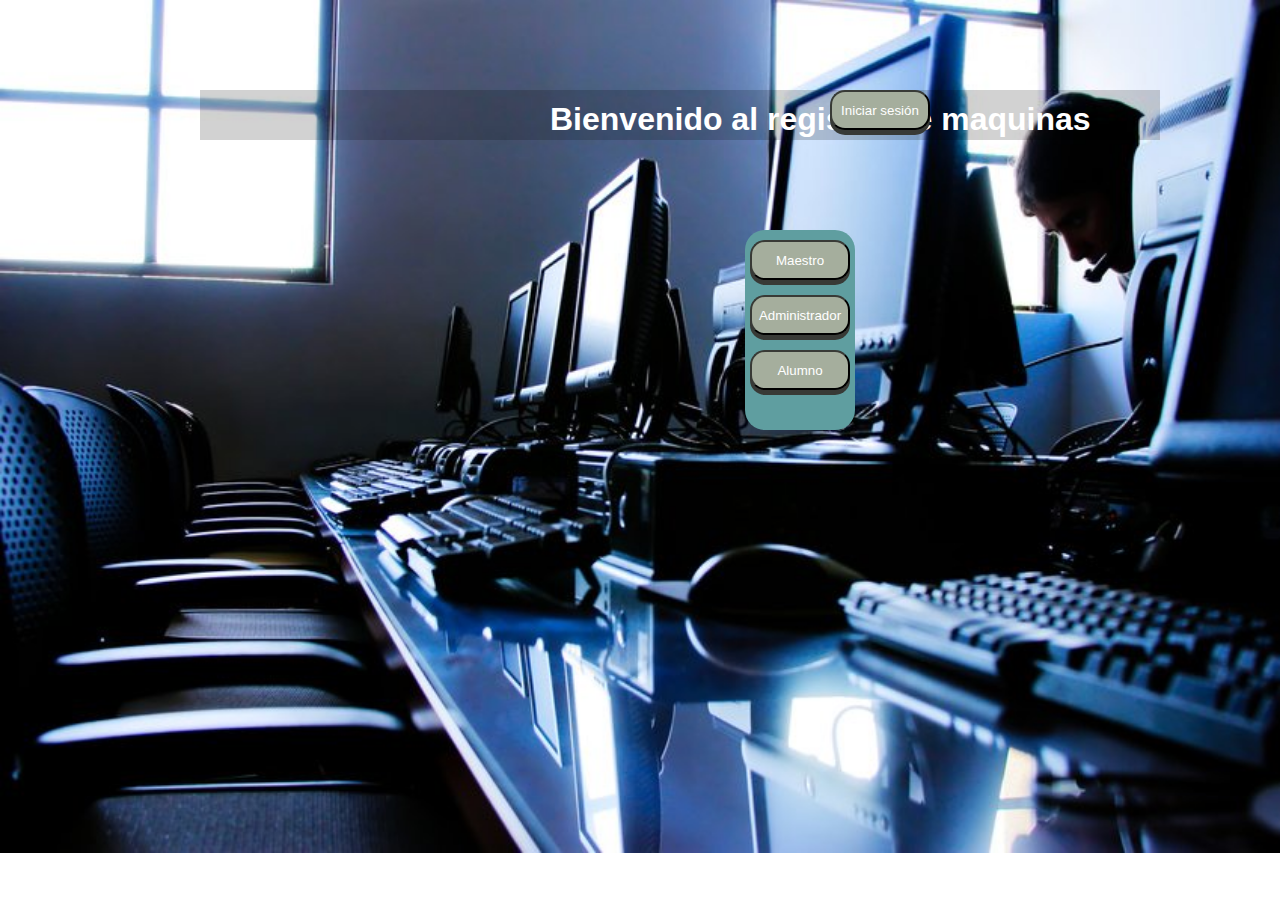
<file: src/main/webapp/index.html>
<html>
    <head>
        <title>TODO supply a title</title>
        <meta charset="UTF-8">
        <meta name="viewport" content="width=device-width, initial-scale=1.0">
        <link rel="stylesheet" href="./css/Estilos.css">
        <style>
            h1{
                color:#FFF;
                position: absolute;
                left: 350px;
                top: -10px;
                font-family: 'Gill Sans', 'Gill Sans MT', Calibri, 'Trebuchet MS', sans-serif;
            }
            #bienvenida {

                width: 75%;
                height: 50px;
                background-color:rgba(0, 0, 0, 0.178);
                
                left: 200;
                top: 90px;
                position: absolute
            }

            body{
                background-image:url(./imagenes/maquinas.jpg);
                background-repeat: no-repeat;
                image-resolution: 140px;
                background-size:100%;
                max-width: 100%;
                image-rendering: 100%;
            }

            #contenedorindex{
                background-color: cadetblue;
                width: 110px;
                height: 200px;
                border-radius:20px ;
                position: absolute;
                left: 745px;
                top:230px;

            }
            #Boton25{
                width: 100px;
                height: 40px;
                background-color:#a5ae9d;
                color: #fff;
                border-radius: 15px;
                box-shadow:0px 5px 0px #383a36;
                border-color:#383a36;
            }
        </style>
    </head>
    <body>
        <div id="bienvenida">
            <center><h1>Bienvenido al registro de maquinas</h1></center>
        </div>
        <br>
        <div id="iniciosesion">
            <button onclick="window.location='./iniciarsesion.html'" id="Boton1">Iniciar sesión</button>
        </div>
        <br>
        <div id="contenedorindex"></div>
        <div id="maestro">
            <button id="Boton2" onclick="window.location='./registromaestro.html'">Maestro</button>
        </div>
        <br>
        <div id="alumno">
            <button onclick="window.location='./registroalumno.html'" id="Boton3">Alumno</button>
        </div>
        <div id="administrador">
            <button id="Boton25">Administrador</button>
        </div>
        
    </body>
</html>
</file>
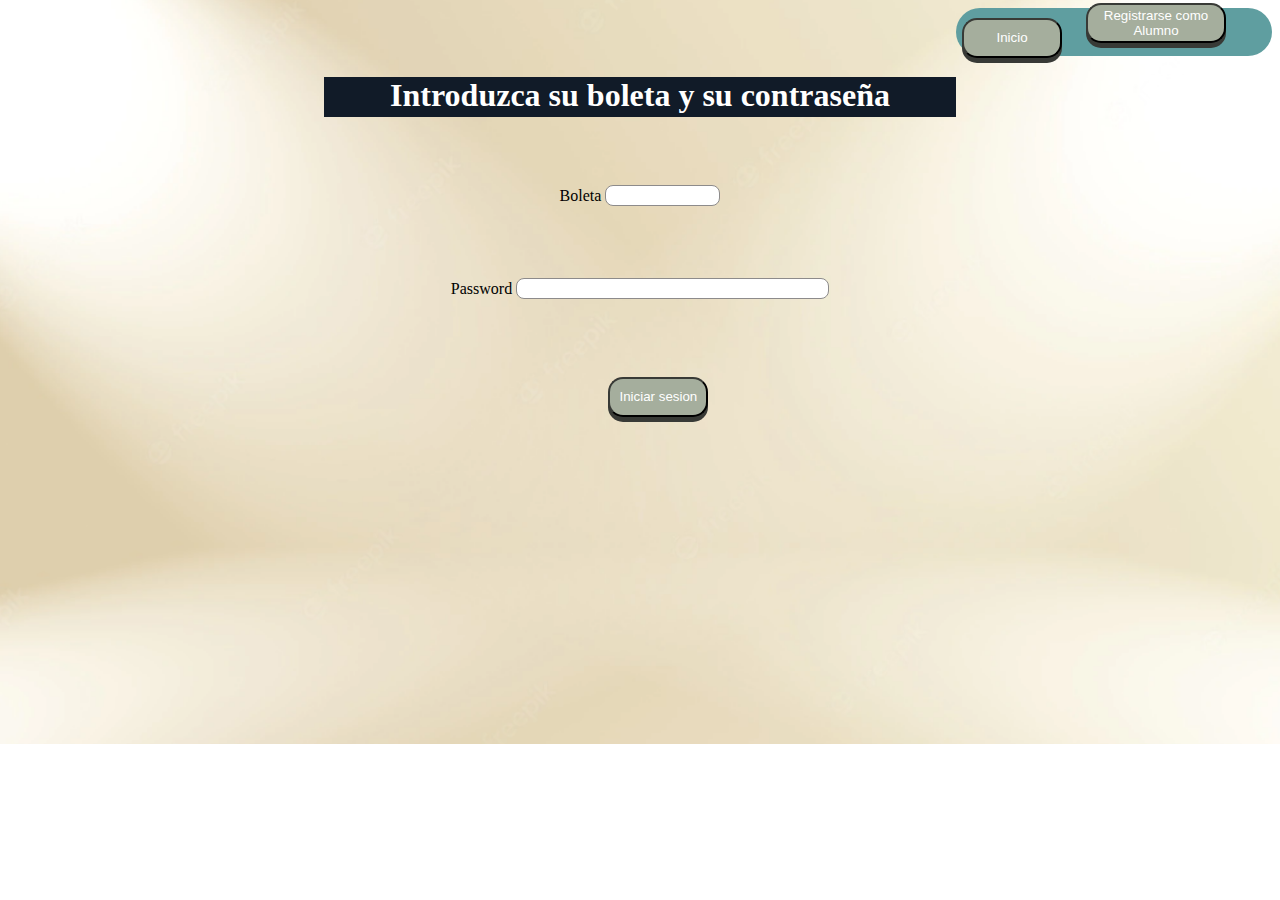
<file: src/main/webapp/iniciarsesion.html>
<html>
    <head>
        <title>TODO supply a title</title>
        <meta charset="UTF-8">
        <meta name="viewport" content="width=device-width, initial-scale=1.0">
        <script type="text/javascript" src="./js/iniciarsesion.js"></script>
        <link rel="stylesheet" href="./css/Estilos.css">
    </head>
    <style>
        h1{
            color: white;
        }
        body{
            background-image: url(./imagenes/iniciosesion.jpg.crdownload);
            background-repeat: no-repeat;
            image-resolution: 140px;
            background-size:100%;
            max-width: 100%;
            image-rendering: 100%;
        }
    </style>
    <body>
        <div id="menu">
        <button onclick="window.location='./index.html'" id="Boton7">Inicio</button>
        <button onclick="window.location='./registroalumno.html'" id="Boton22">Registrarse como Alumno</button>
        </div>
        
        <form name="frm_inicio_sesion" id="form_inses"action="Iniciosesion" method="post" onsubmit="return validarDatosIniciarSesion()">
        <div id="instrucciones2">
            <h1>Introduzca su boleta y su contraseña</h1>
        </div>
        <br>
        <div id="campoini">
            <label>
                Boleta
                <input type="text" class="label" id="boleta" name="Boleta" size="10" maxlength="10" required>
            </label>
        </div>
        <br>
        <div id="campoini2">
            <label>
                Password
                <input type="password" class="label" id="password" name="Password" size="32" maxlength="32" required>
            </label>
        </div>
        <br>
        <div id="iniciarsesionalum">
            <input type="submit" value="Iniciar sesion" id="Boton8">
        </div>
        </form>
    </body>
</html>
</file>
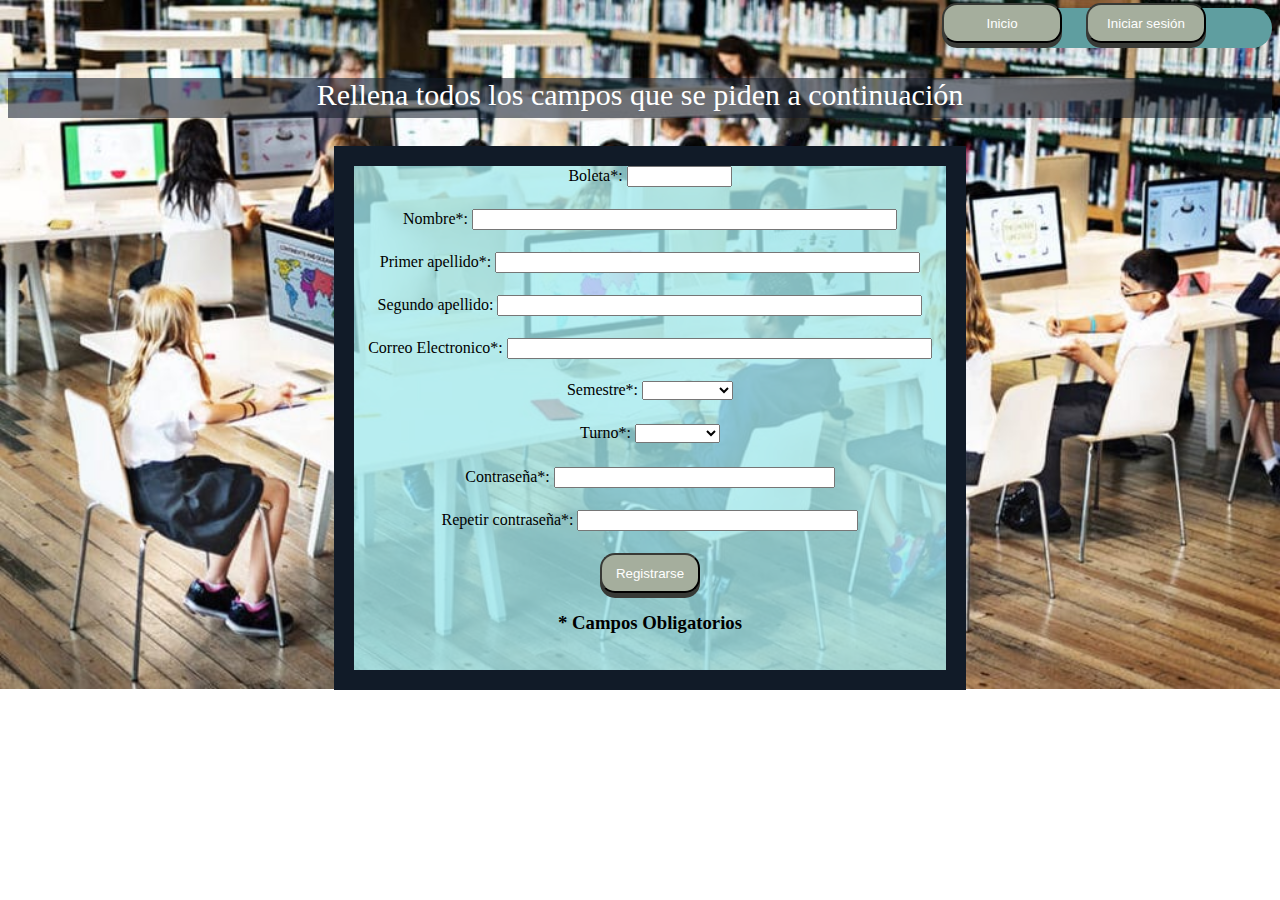
<file: src/main/webapp/registroalumno.html>
<html>
    <head>
        <title>TODO supply a title</title>
        <meta charset="UTF-8">
        <meta name="viewport" content="width=device-width, initial-scale=1.0">
        <script type="text/javascript" src="./js/registroalumno.js"></script>
        <link rel="stylesheet" href="./css/Estilos.css">
    </head>
    <style>
        #colorformulario{
        box-sizing: border-box;
        -moz-box-sizing: border-box;
        -webkit-box-sizing: border-box;
        border: 20px solid #111b28;  
        margin: 10px  
        }
        body{
            background-image: url(./imagenes/alumnos.jpg);
            background-repeat: no-repeat;
            image-resolution: 140px;
            background-size:100%;
            max-width: 100%;
            image-rendering: 100%;
        }
        #contenedorindex{
            background-color: cadetblue ;
            width: 25%;
            position:relative;
            left: 75%;
            border-radius:50px ;
        }   
    </style>
    <body>
       
    <div id="contenedorindex">
        <button onclick="window.location='./index.html'" id="Boton4">Inicio</button>
        <button onclick="window.location='./iniciarsesion.html'" id="Boton5">Iniciar sesión</button>  
    </div>
            <form name="frm_registro_cuenta" action="AlumRegistro" method="post" id="formulario" onsubmit="return validarDatos()">
        
        <div id="indicacion1">
            <p id="retitulo">Rellena todos los campos que se piden a continuación</p>
            
        </div>
        <br>
        <div id="colorformulario">
          <div id="campo1">
            <label>
                Boleta*:
                <input type="text" id="boleta" name="Boleta" size="10" maxlength="10" required>
            </label>
        </div>
        <br>
        <div id="campo1">
            <label>
                Nombre*:
                <input type="text" id="nombre" name="Nombre" size="50" maxlength="50" required>
            </label>
        </div>
        <br>
         <div id="campo1">
            <label>
                Primer apellido*:
                <input type="text" id="primerapellido" name="Primerapellido" size="50" maxlength="50" required>
            </label>
        </div>
        <br>
         <div id="campo1">
            <label>
                Segundo apellido:
                <input type="text" id="segundoapellido" name="Segundoapellido" size="50" maxlength="50">
            </label>
        </div>
        <br>
        <div id="campo1">
            <label>
                Correo Electronico*:
                <input type="text" id="correo" name="Correo" size="50" maxlength="50" required>
            </label>
        </div>
        <br>
        <div id="campo1">
            <label>
                Semestre*:
                <select name="Semestre" id="semestre" required>
                    <option value=""></option>
                    <option value="1">Semestre 1</option>
                    <option value="2">Semestre 2</option>
                    <option value="3">Semestre 3</option>
                    <option value="4">Semestre 4</option>
                    <option value="5">Semestre 5</option>
                    <option value="6">Semestre 6</option>
                </select>
            </label>
        </div>
        <br>
        <div id="campo1">
            <label>
                Turno*:
                <select name="Turno" id="turno" required>
                    <option value=""></option>
                    <option value="Matutino">Matutino</option>
                    <option value="Vespertino">Vespertino</option>
                </select>
            </label>
        </div>
        <br>
        <div id="campo1">
            <label>
                Contraseña*:
                <input type="password" id="password" name="Password" size="32" maxlength="32" required>
            </label>
        </div>
        <br>
        <div id="campo1">
            <label>
                Repetir contraseña*:
                <input type="password" id="password2" name="Password2" size="32" maxlength="32" required>
            </label>
        </div>
        <br>
        <div id="registraralumno">
            <input type="submit" value="Registrarse" id="Boton6">
            <h3>* Campos Obligatorios</h3>
        </div>
        <br>
        </div>
        </form>
            
    </body>
</html>
</file>
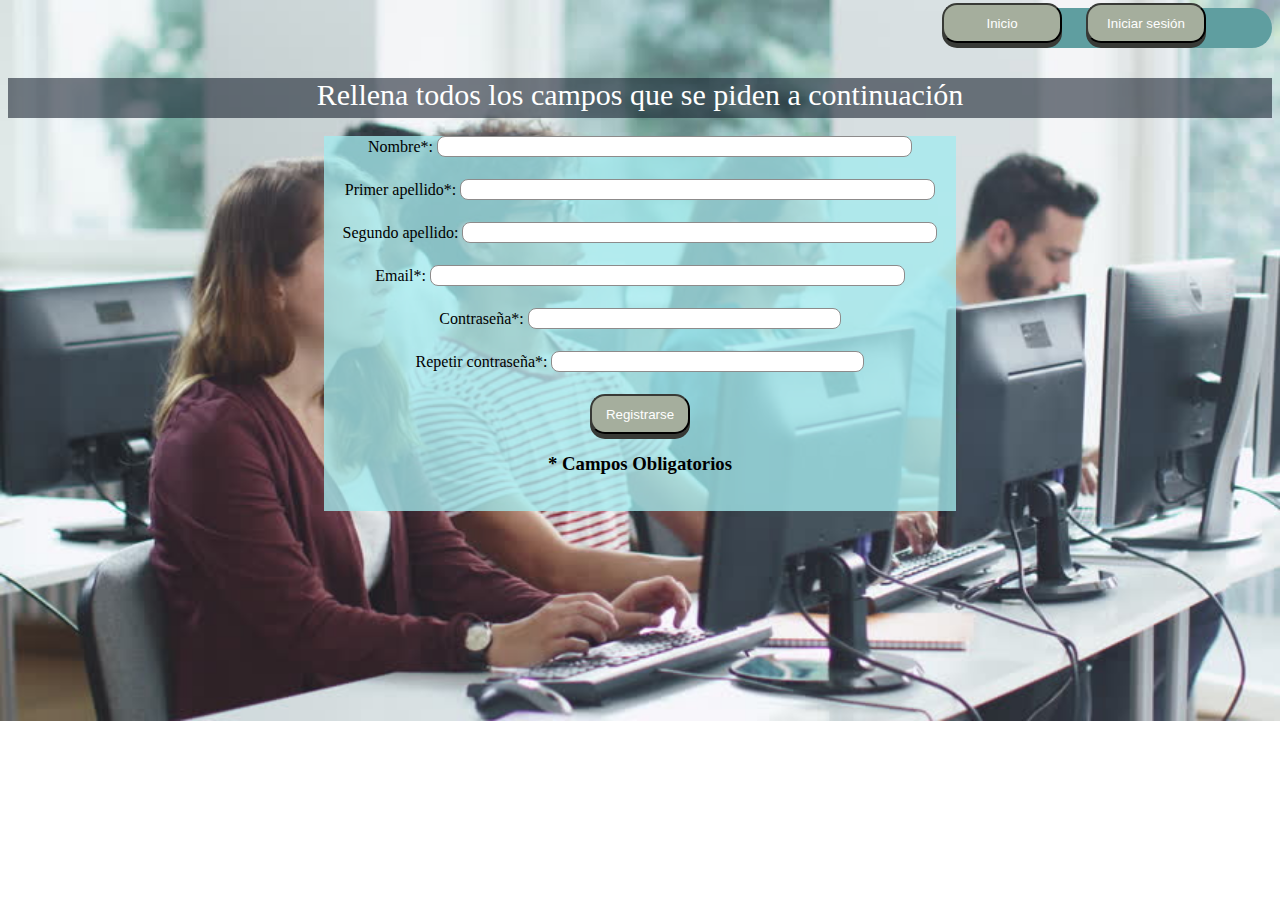
<file: src/main/webapp/registromaestro.html>
<html>
    <head>
        <title>TODO supply a title</title>
        <meta charset="UTF-8">
        <meta name="viewport" content="width=device-width, initial-scale=1.0">
        <script type="text/javascript" src="./js/registroalumno.js"></script>
        <link rel="stylesheet" href="./css/Estilos.css">
        <style>
            body{
                background-image: url(./imagenes/maestro.jpg);
                background-repeat: no-repeat;
                image-resolution: 140px;
                background-size:100%;
                max-width: 100%;
                image-rendering: 100%;
            }
        </style>
    </head>
    <body>
       <div id="contenedormaestro">
        <button onclick="window.location='./index.html'" id="Boton4">Inicio</button>
        <button onclick="window.location='./iniciarsesion.html'" id="Boton5">Iniciar sesión</button>
        </div>
            <form name="frm_registro_cuenta" action="MaRegistro" method="post" id="formulario" onsubmit="return validarDatos()">

        <div id="indicacion1">
            <p id="retitulo">Rellena todos los campos que se piden a continuación</p>
            
        </div>
        <br>
        <div id="colorformulario">
        <div id="campo1">
            <label>
                Nombre*:
                <input type="text" class="label" id="nombre" name="Nombre" size="50" maxlength="50" required>
            </label>
        </div>
        <br>
         <div id="campo1">
            <label>
                Primer apellido*:
                <input type="text" class="label" id="primerapellido" name="Primerapellido" size="50" maxlength="50" required>
            </label>
        </div>
        <br>
         <div id="campo1">
            <label>
                Segundo apellido:
                <input type="text" class="label" id="segundoapellido" name="Segundoapellido" size="50" maxlength="50">
            </label>
        </div>
        <br>
        <div id="campo1">
            <label>
                Email*:
                <input type="text"  class="label" id="correo" name="Correo" size="50" maxlength="50" required>
            </label>
        </div>
        <br>
        <div id="campo1">
            <label>
                Contraseña*:
                <input type="password" class="label" id="password" name="Password" size="32" maxlength="32" required>
            </label>
        </div>
        <br>
        <div id="campo1">
            <label>
                Repetir contraseña*:
                <input type="password" class="label" id="password2" name="Password2" size="32" maxlength="32" required>
            </label>
        </div>
        <br>
        <div id="registraralumno">
            <input type="submit" value="Registrarse" id="Boton6">
            <h3>* Campos Obligatorios</h3>
        </div>
        <br>
        </div>
        </form>
    </body>
</html>
</file>
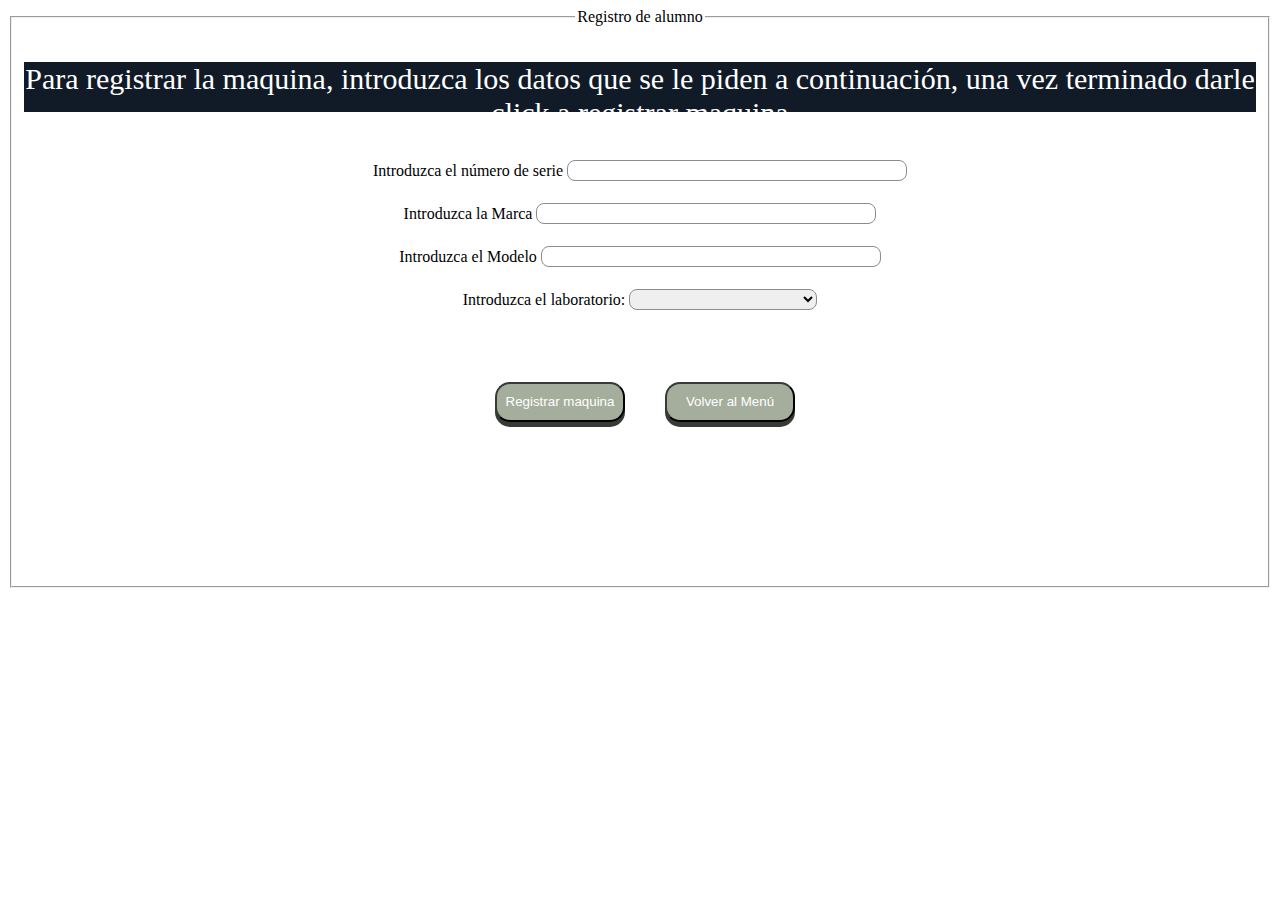
<file: src/main/webapp/registromaquina.html>
<html>
    <head>
        <title>TODO supply a title</title>
        <meta charset="UTF-8">
        <meta name="viewport" content="width=device-width, initial-scale=1.0">
        <link rel="stylesheet" href="./css/Estilos.css">
        <script type="text/javascript" src="./js/registromaquina.js"></script>
    </head>
    <body>
        
        <fieldset>
            <legend>Registro de alumno</legend>
            <form name="frm_registro_maquina" action="MaquinaRegistro" method="post" onsubmit="return validarDatosRM()">
                <div id="indicacion3">
                    <p id="retitulo2">Para registrar la maquina, introduzca los datos que se le piden a continuación, una vez
                        terminado darle click a registrar maquina</p>
                </div>
                <br>
            <div id="form_inses">
                <div id="regiscampo2">
                    <label>
                        Introduzca el número de serie
                        <input type="text" class="label" id="id" name="Id" size="35" maxlength="35" required>
                    </label> 
                </div>
                <br>
                <div id="regiscampo1">
                    <label>
                        Introduzca la Marca
                        <input type="text" class="label" id="marca" name="Marca" size="35" maxlength="35" required>
                    </label>
                </div>
                <br>
                <div id="regiscampo2">
                    <label>
                        Introduzca el Modelo
                        <input type="text" class="label" id="modelo" name="Modelo" size="35" maxlength="35" required>
                    </label> 
                </div>
                <br>
                <div id="regiscampo3">
                    <label>
                        Introduzca el laboratorio:
                        <select name="Laboratorio" class="label" id="laboratorio" required>
                            <option value=""></option>
                            <option value="1">Base de Datos</option>
                            <option value="2">Nuevas tecnologias</option>
                            <option value="3">Laboratorio de proyectos</option>
                            <option value="4">Aula 4.0</option>
                            <option value="5">Aula Samsung</option>
                        </select>
                    </label>
                 </div>
                <br>
                <div id="botonregistromaq">
                    <input type="submit" value="Registrar maquina" id="Boton16">
                </div>
                <div id="botonvolvermenu">
                    <button onclick="window.location='./inicio.jsp'" id="Boton15">Volver al Menú</button>
                </div>
            </div>   
            </form>
        </fieldset>
        <br>
        
    </body>
</html>
</file>
<file: src/main/webapp/css/Estilos.css>
.label{
    border-radius: 8px;
    border: 1px solid rgb(141, 139, 139);
    outline: none;
    font-size: 15px;
}

body{
    text-align: center;
}


#contenedormaestro{
    background-color: cadetblue;
    width: 25%;
    position:relative;
    left: 75%;
    border-radius:50px ;
}

#iniciosesion{
    position: absolute;
    right: 350px;
    top: 90px;
}

#administrador{
    position: absolute;
    left: 750px;
    top: 295px;
}

#maestro{
    position: absolute;
    left: 750px;
    top: 240px;
}

#alumno{
    position: absolute;
    left: 750px;
    top: 350px;
}

#Boton1{
    width: 100px;
    height: 40px;
    background-color:#a5ae9d;
    color: #fff;
    border-radius: 15px;
    box-shadow:0px 5px 0px #383a36;
    border-color:#383a36;
    
}

#form_inses{
    background-color: rgba(245, 222, 179, 0);
    width: 50%;
    position: relative;
    left: 25%;
    height: 400px;
    
}
#field1{
    position: absolute;
    top: 50px;
}
#Boton2{
    width: 100px;
    height: 40px;
    background-color:#a5ae9d;
    color: #fff;
    border-radius: 15px;
    box-shadow:0px 5px 0px #383a36;
    border-color:#383a36;
}

#Boton3{
    width: 100px;
    height: 40px;
    background-color:#a5ae9d;
    color: #fff;
    border-radius: 15px;
    box-shadow:0px 5px 0px #383a36;
    border-color:#383a36;
}

#Boton4{
    width: 120px;
    height: 40px;
    position: relative;
    right: 50px;
    top: -5px;
    background-color:#a5ae9d;
    color: #fff;
    border-radius: 15px;
    box-shadow:0px 5px 0px #383a36;
    border-color:#383a36;
}

#colorformulario{
    background-color: rgba(164, 235, 238, 0.781);
    width: 50%;
    position: relative;
    left: 25%;
}

#Boton5{
    width: 120px;
    height: 40px;
    position: relative;
    right: 30px;
    top: -5px;
    background-color: #a5ae9d;
    color: #fff;
    border-radius: 15px;
    box-shadow:0px 5px 0px #383a36;
    border-color:#383a36;
}


#Boton6{
    width: 100px;
    height: 40px;
    background-color:#a5ae9d;
    color: #fff;
    border-radius: 15px;
    box-shadow:0px 5px 0px #383a36;
    border-color:#383a36;
}

#indicacion1{
    background-color:#111b2891;
    position:static;
    left: 300px;
    width: 100%;
    height: 40px;
    
}

#retitulo{
    color: white;
    font-size: 30px;
    
    
}

#retitulo2{
    color: white;
    font-size: 30px;
    background-color: #111b28;
    height: 50px;
}


h1{
    text-align: center;
}

#campo1{
    position:abstolute;
    height: 25px;
}

#instrucciones2{
  background-color:#111b28;
    position:static;
    left: 300px;
    width: 100%;
    height: 40px; 
}

#campoini{
    position:relative;   
    height: 25px;
    top: 50px;
}

#campoini2{
    position:relative;
    height: 25px;
    top: 100px;
}

#menu{
    background-color: cadetblue;
    width: 25%;
    position:relative;
    left: 75%;
    border-radius:50px ;
}



#Boton7{
    width: 100px;
    height: 40px;
    background-color:#a5ae9d;
    color: #fff;
    border-radius: 15px;
    position:relative;
    left: -30px;
    top: 2px;
    box-shadow:0px 5px 0px #383a36;
    border-color:#383a36;
}

#Boton8{
    width: 100px;
    height: 40px;
    background-color:#a5ae9d;
    color: #fff;
    border-radius: 15px;
    box-shadow:0px 5px 0px #383a36;
    border-color:#383a36;
}

#Boton22{
    width: 140px;
    height: 40px;
    background-color:#a5ae9d;
    color: #fff;
    border-radius: 15px;
    position:relative;
    right: 10px; 
    top: -5px;
    box-shadow:0px 5px 0px #383a36;
    border-color:#383a36;
}

#iniciarsesionalum{
    position: absolute;
    top: 300px;
    left: 45%;
}



#titulo{
    background-color:#111b28;
    position:static;
    left: 300px;
    width: 100%;
}

h2{
    text-align: center;
}

#botonini1{
    position: absolute;
    left: 620px;
    top: 210px;
    
}



#Boton9{
    width: 130px;
    height: 40px;
    background-color:#a5ae9d;
    color: #fff;
    border-radius: 15px;
    box-shadow:0px 5px 0px #383a36;
    border-color:#383a36;
}

#botonini2{
    position: absolute;
    left: 620px;
    top: 150px;
}

#Boton10{
    width: 130px;
    height: 40px;
    background-color:#a5ae9d;
    color: #fff;
    border-radius: 15px;
    box-shadow:0px 5px 0px #383a36;
    border-color:#383a36;
}

#botonini3{
    position: absolute;
    left: 620px;
    top: 330px;
    background-color:#a5ae9d;
    color: #fff;
    border-radius: 15px;
    box-shadow:0px 5px 0px #383a36;
    border-color:#383a36;
}

#Boton11{
    width: 130px;
    height: 40px;
    background-color:#a5ae9d;
    color: #fff;
    border-radius: 15px; 
    box-shadow:0px 5px 0px #383a36;
    border-color:#383a36;   
}

#botonini4{
    position: absolute;
    left: 620px;
    top: 390px;
}

#Boton12{
    width: 130px;
    height: 40px; 
    background-color:#a5ae9d;
    color: #fff;
    border-radius: 15px;    
    box-shadow:0px 5px 0px #383a36;
    border-color:#383a36;
}

#botonini5{
    position: absolute;
    left: 620px;
    top: 270px;
    background-color:#a5ae9d;
    color: #fff;
    border-radius: 15px;
}

#Boton13{
    width: 130px;
    height: 40px;
    box-shadow:0px 5px 0px #383a36;
    border-color:#383a36;
    background-color:#a5ae9d;
    color: #fff;
    border-radius: 15px;
}

#botonini6{
    position: absolute;
    left: 620px;
    top: 450px;
    background-color:#a5ae9d;
    color: #fff;
    border-radius: 15px;
}

#Boton14{
    width: 130px;
    height: 40px;
    background-color:#a5ae9d;
    color: #fff;
    border-radius: 15px;
    box-shadow:0px 5px 0px #383a36;
    border-color:#383a36;
}

#indicacion3{
    background-color:burlywood;
    position:static;
    left: 300px;
    width: 100%;
}

#Boton15{
    width: 130px;
    height: 40px;
    background-color:#a5ae9d;
    color: #fff;
    border-radius: 15px;
    box-shadow:0px 5px 0px #383a36;
    border-color:#383a36;
}

#Boton16{
    width: 130px;
    height: 40px;
    background-color:#a5ae9d;
    color: #fff;
    border-radius: 15px;
    box-shadow:0px 5px 0px #383a36;
    border-color:#383a36;
}

#regiscampo1{
    position:abstolute;
    
    height: 25px;
}

#regiscampo2{
    position:abstolute;
    
    height: 25px;
}

#regiscampo3{
    position:abstolute;
    
    height: 25px;
}

#regiscampo4{
    position:abstolute;
    
    height: 25px;
}

#regiscampo5{
    position:abstolute;
    
    height: 25px;
}



#Boton18{
    width: 130px;
    height: 40px;
    background-color:#a5ae9d;
    color: #fff;
    border-radius: 15px;
    position: absolute;
    left: 425px;
    top: 250px;
    box-shadow:0px 5px 0px #383a36;
    border-color:#383a36;
}

#botonvolverinicio2{
    position: absolute;
    left: 50px;
    top: 200px;
}

#botonregistromaq{
    position: relative;
    right: 80px;
    top: 50px;
}

#botonvolvermenu{
    position: relative;
    left: 90px;
    top: 10px;
}

#indicaciones5{
    background-color:burlywood;
    position:static;
    left: 300px;
    width: 600px;    
}

#botonvolverinicio5{
    position: absolute;
    left: 650px;
    top: 35px;
}

#Boton19{
    width: 130px;
    height: 40px;
    background-color:#a5ae9d;
    color: #fff;
    border-radius: 15px;
    box-shadow:0px 5px 0px #383a36;
    border-color:#383a36;
}

#botonreprob{
    position: absolute;
    left: 630px;
    top: 250px;
    background-color:#a5ae9d;
    color: #fff;
    border-radius: 15px;
    box-shadow:0px 5px 0px #383a36;
    border-color:#383a36;
}

#botonvolveralinicio4{
    position: absolute;
    left: 630px;
    top: 300px;
    background-color:#a5ae9d;
    color: #fff;
    border-radius: 15px;
    box-shadow:0px 5px 0px #383a36;
    border-color:#383a36;
}

#Boton17{
    width: 180px;
    height: 40px;
    background-color:#a5ae9d;
    color: #fff;
    border-radius: 15px;
    box-shadow:0px 5px 0px #383a36;
    border-color:#383a36;
}

#Boton20{
    width: 180px;
    height: 40px;
    background-color:#a5ae9d;
    color: #fff;
    border-radius: 15px;
    box-shadow:0px 5px 0px #383a36;
    border-color:#383a36;
}

#indicaciones4{
    background-color:#111b28;
    position:static;
    left: 300px;
    width: 100%; 
}

#elegirmaquina{
    
    width: 100%;   
    height: 25px;
}

#descripcionproblematecnico{
    
    width: 100%;  
    height: 25px;
}

#indicaciones5{
    background-color:#111b28;
    position:static;
    left: 300px;
    width: 600px; 
}

#volveralmenu1{
    position: absolute;
    left: 550px;
    top: 450px;    
}

#Boton21{
    width: 130px;
    height: 40px;
    background-color:#a5ae9d;
    color: #fff;
    border-radius: 15px;
    box-shadow:0px 5px 0px #383a36;
    border-color:#383a36;
}

th{
    border: 1px solid #FFF;
    background-color:#a5ae9d;
    padding: 10px;
    
}

td{
    border: 1px solid #FFF;
    background-color:gainsboro;
    padding:20px;
}


#Dalumno{
    background-color:#111b28;
    position: absolute;
    width: 75%;
    height: 50px;
    left: 10%;
}

#tablamaquina{
    position: absolute;
    left: 25%;
}

#tablaperfil{
    position: absolute;
    left: 40%;
    top: 100px;
}
#tablabita{
    position: absolute;
    left: 35%;
    top: 100px;
}
</file>
